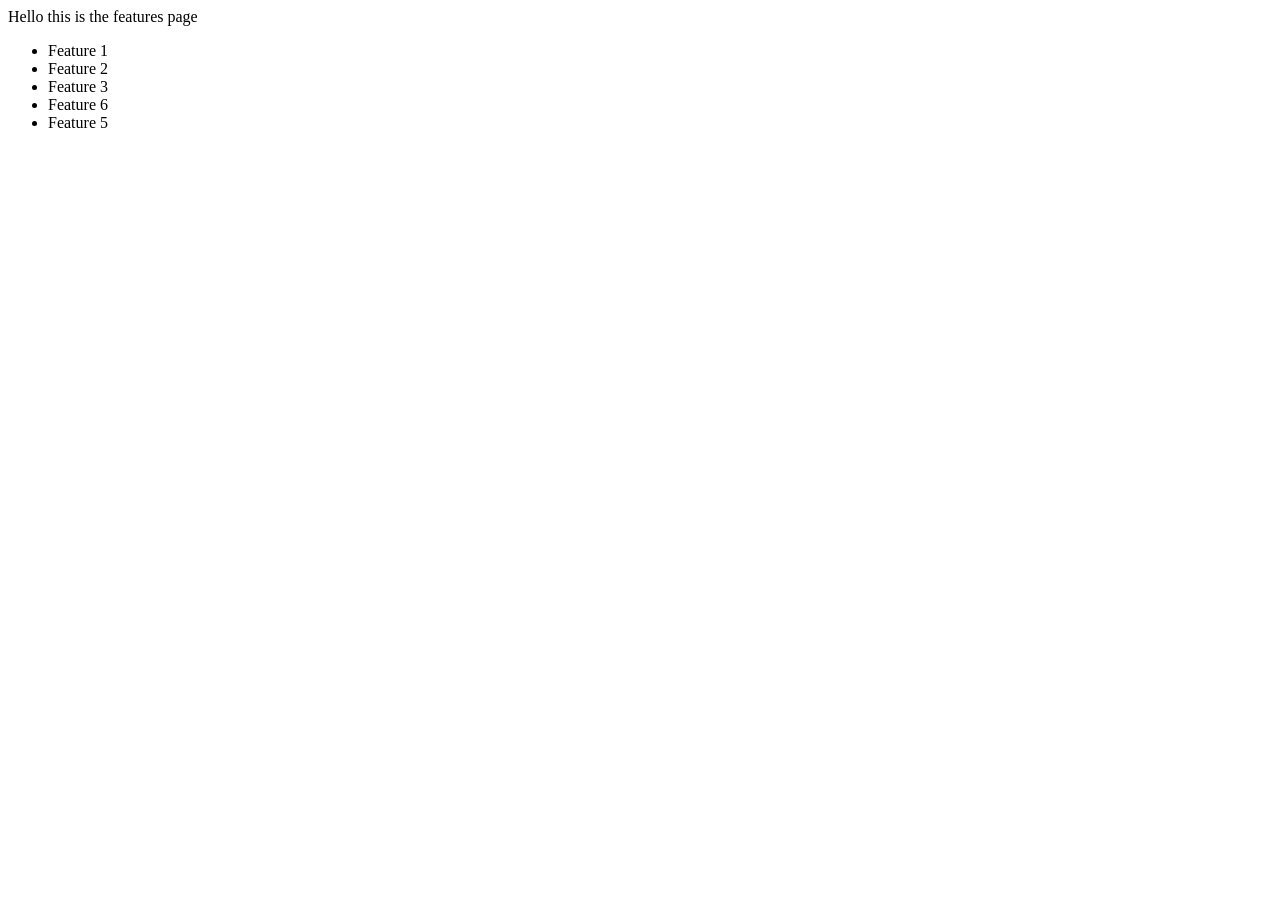
<file: Features_Page.html>
<!DOCTYPE html>
<html lang="en">
<head>
    <meta charset="UTF-8">
    <meta name="viewport" content="width=device-width, initial-scale=1.0">
    <title>Document</title>
</head>
<body>
    Hello this is the features page

    <ul>
        <li>Feature 1</li>
        <li>Feature 2</li>
        <li>Feature 3</li>
        <li>Feature 6</li>
        <li>Feature 5</li>
    </ul>
</body>
</html>
</file>
